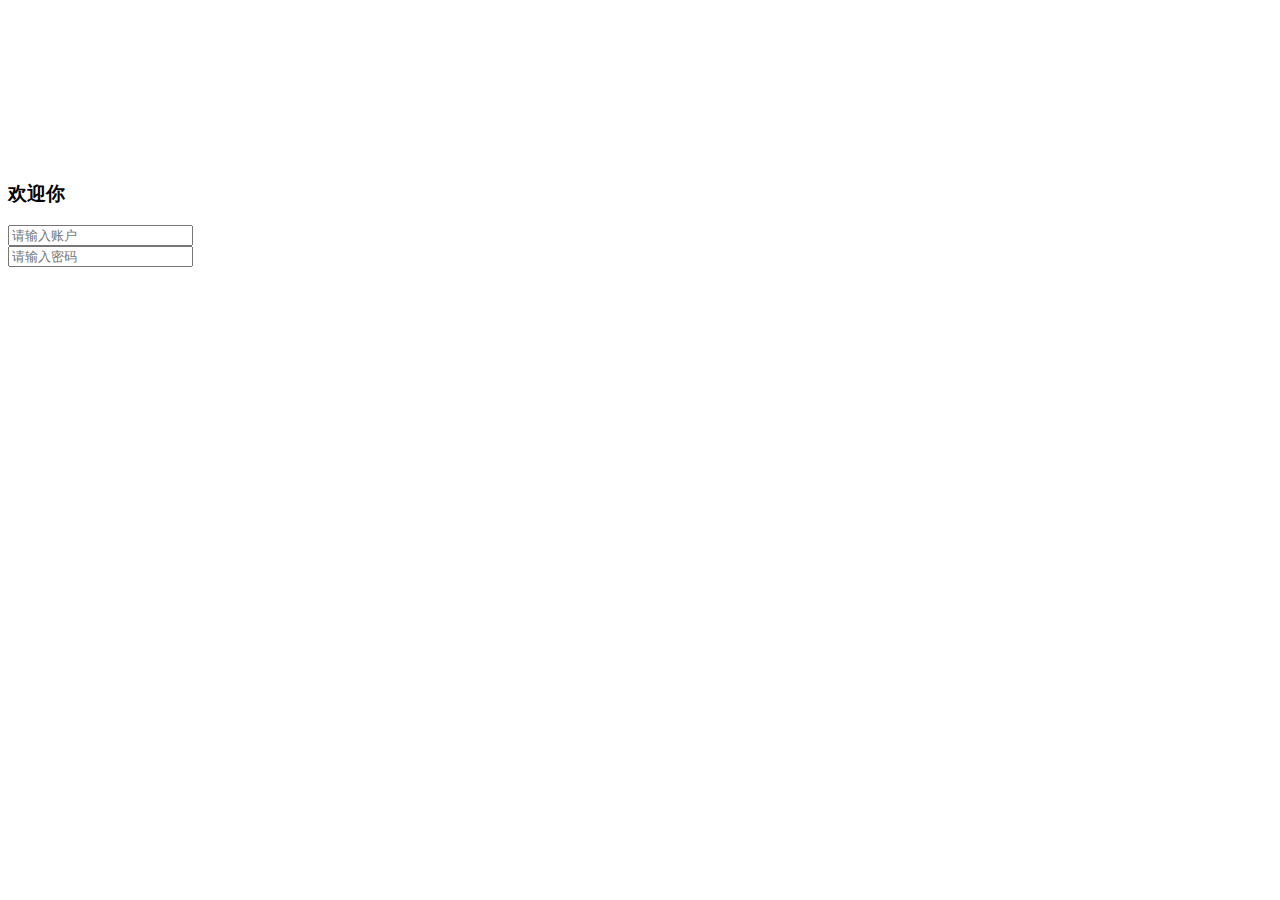
<file: src/main/resources/templates/login.html>
<!DOCTYPE html>
<html lang="en" xmlns:th="http://www.thymeleaf.org">
<head>
	<meta charset="UTF-8" />
	<meta http-equiv="X-UA-Compatible" content="IE=edge">
	<meta name="viewport" content="width=device-width, initial-scale=1">
	<title>login</title>
	<link rel="stylesheet" type="text/css" th:href="@{http://localhost:8888/nakatest/css/login/normalize.css}"/>
	<link rel="stylesheet" type="text/css" th:href="@{http://localhost:8888/nakatest/css/login/demo.css}"/>
	<!--必要样式-->
	<link rel="stylesheet" type="text/css" th:href="@{http://localhost:8888/nakatest/css/login/component.css}"/>
	<!--[if IE]>
<![endif]-->
</head>
	<body>
		<div class="container demo-1">
			<div class="content">
				<div id="large-header" class="large-header">
					<canvas id="demo-canvas"></canvas>
					<div class="logo_box">
						<h3>欢迎你</h3>
						<form id="loginForm" th:attr="action=@{http://localhost:8888/nakatest/user/login}" method="post">
							<div class="input_outer">
								<span class="u_user"></span>
								<input name="username" class="text" style="color: #FFFFFF !important" type="text" placeholder="请输入账户">
							</div>
							<div class="input_outer">
								<span class="us_uer"></span>
								<input name="password" class="text" style="color: #FFFFFF !important; position:absolute; z-index:100;" type="password" placeholder="请输入密码">
							</div>
							<div class="mb2"><a class="act-but submit" onclick="document.getElementById('loginForm').submit()" style="color: #FFFFFF">登录</a></div>
						</form>
					</div>
				</div>
			</div>
		</div><!-- /container -->
		<script th:src="@{http://localhost:8888/nakatest/js/login/html5.js}"></script>
		<script th:src="@{http://localhost:8888/nakatest/js/login/TweenLite.min.js}"></script>
		<script th:src="@{http://localhost:8888/nakatest/js/login/EasePack.min.js}"></script>
		<script th:src="@{http://localhost:8888/nakatest/js/login/rAF.js}"></script>
		<script th:src="@{http://localhost:8888/nakatest/js/login/demo-1.js}"></script>
		<div style="text-align:center;">
		</div>
	</body>
</html>
</file>
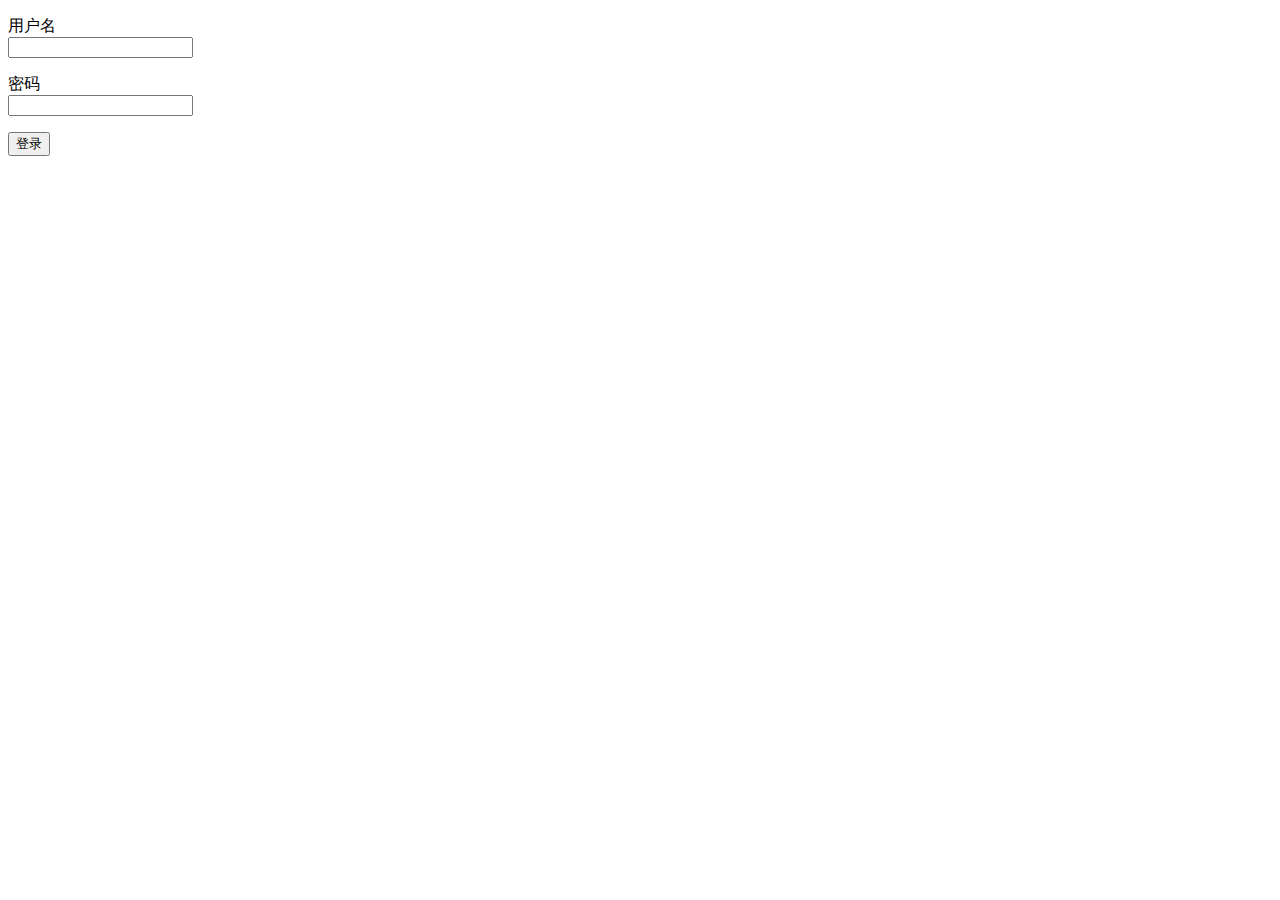
<file: src/main/resources/templates/login2.html>
<!DOCTYPE html>
<html xmlns:th="http://www.thymeleaf.org">
	<head>
		<meta charset="utf-8">
		<title>登陆</title>
	</head>
	<body>
		<form name="loginform" id="loginform" action="http://localhost:8888/nakatest/user/login" method="post">
			<p>
				<label for="username">用户名<br/>
					<input type="text" name="username" id="username" class="input" size="20" required/>
				</label>
			</p>
			<p>
				<label for="password">密码<br/>
					<input type="password" name="password" id="password" class="input" size="20" required/>
				</label>
			</p>
			<p class="submit">
				<input type="submit" class="button button-primary button-large" value="登录"/>
			</p>
			<br>
		</form>
	</body>
</html>
</file>
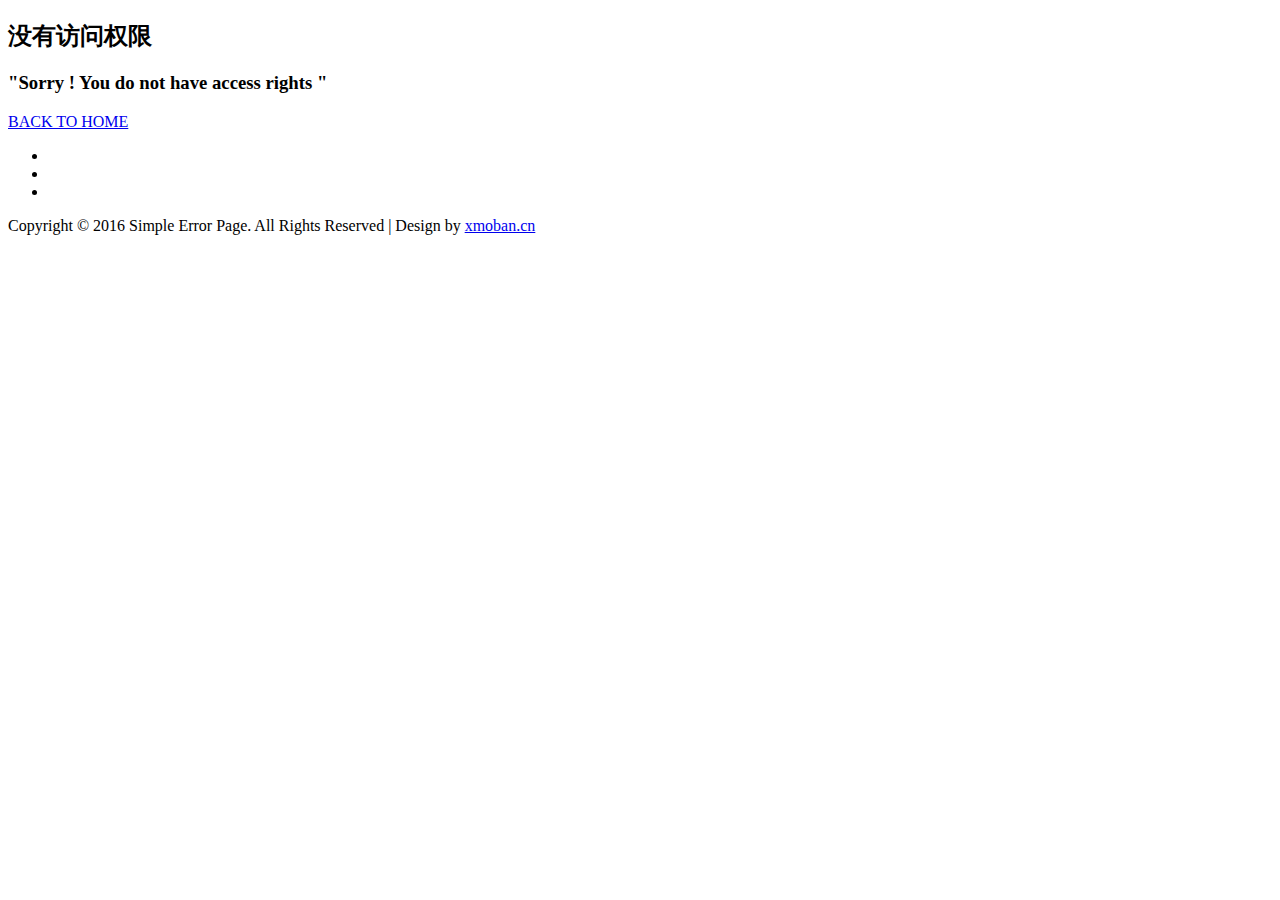
<file: src/main/resources/templates/error/noauth.html>
<!DOCTYPE html>
<html>
<head>
	<title>没有权限</title>
	<link rel="stylesheet" href="http://localhost:8888/nakatest/css/noauth.css">
	<link href='http://fonts.useso.com/css?family=Source+Sans+Pro:400,200italic,200,300,300italic,400italic,600,600italic,700,700italic,900,900italic' rel='stylesheet' type='text/css'>
	<!-- For-Mobile-Apps-and-Meta-Tags -->
		<meta name="viewport" content="width=device-width, initial-scale=1" />
		<meta http-equiv="Content-Type" content="text/html; charset=utf-8" />
		<meta name="keywords" content="" />
		<script type="application/x-javascript"> addEventListener("load", function() { setTimeout(hideURLbar, 0); }, false); function hideURLbar(){ window.scrollTo(0,1); } </script>
	<!-- //For-Mobile-Apps-and-Meta-Tags -->

</head>
<body>
	<div class="main w3l">
		<h2>没有访问权限</h2>
		<h3>"Sorry ! You do not have access rights "</h3>
		<a href="#" class="back">BACK TO HOME</a>
		<div class="social-icons w3">
			<ul>
				<li><a class="twitter" href="#"></a></li>
				<li><a class="facebook" href="#"></a></li>
				<li><a class="pinterest" href="#"></a></li>
			</ul>
		</div>
		<div class="footer agileits">
		
			<p>Copyright © 2016 Simple Error Page. All Rights Reserved | Design by <a href="http://xmoban.cn" target="_blank">xmoban.cn</a></p>
			<p> <script async src="//pagead2.googlesyndication.com/pagead/js/adsbygoogle.js"></script>
            <!-- 自适应广告 -->
            <ins class="adsbygoogle" style="display:block" data-ad-client="ca-pub-1112982054462406" data-ad-slot="7771152246" data-ad-format="auto"></ins>
            <script>
                (adsbygoogle = window.adsbygoogle || []).push({});
            </script></p>
		</div>
	</div>
	
</body>
</html>
</file>
